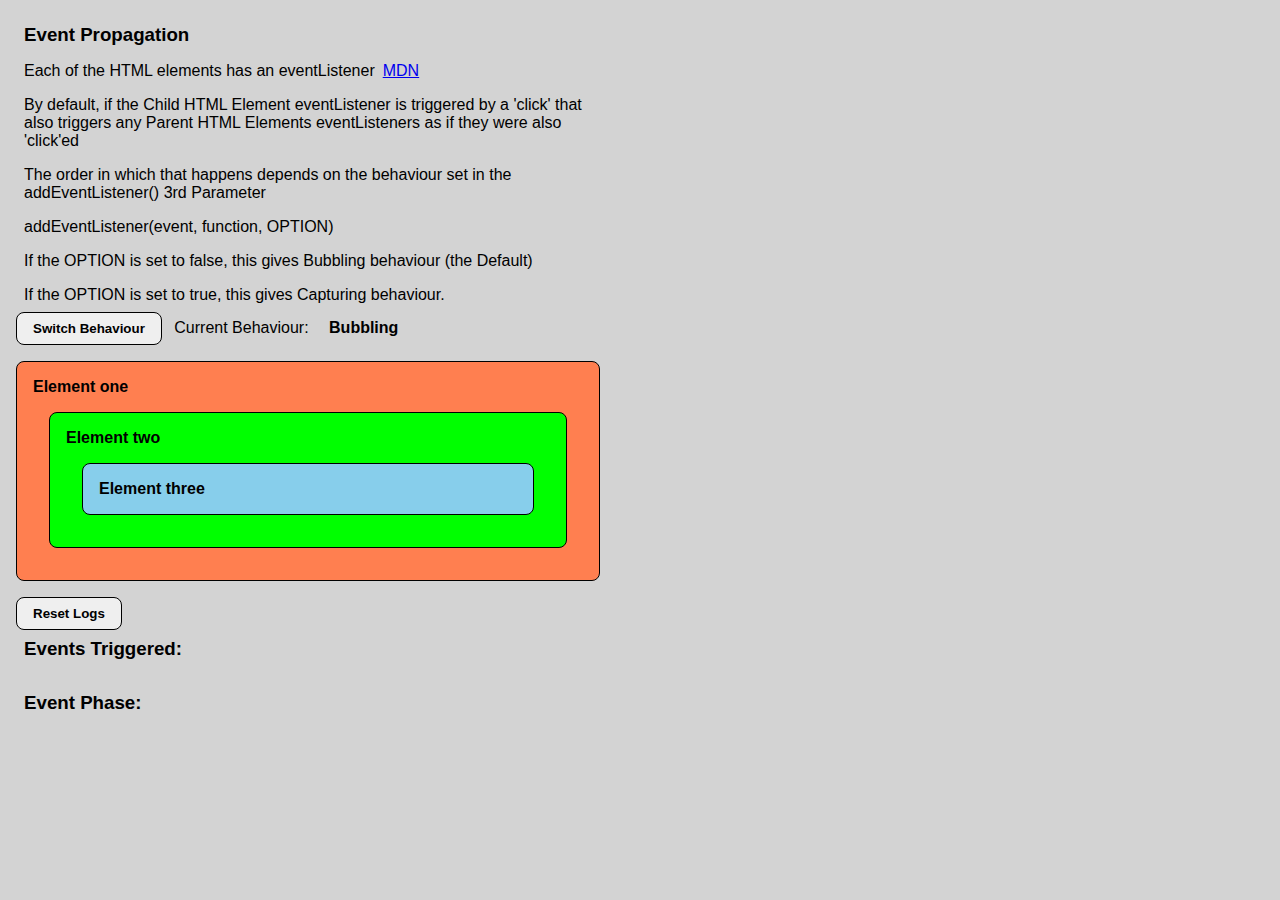
<file: testing/event-propagation/index.html>
<!DOCTYPE html>
<html lang="en">

<head>
    <meta charset="UTF-8">
    <meta http-equiv="X-UA-Compatible" content="IE=edge">
    <meta name="viewport" content="width=device-width, initial-scale=1.0">
    <link rel="stylesheet" href="styles.css">
    <title>Event Propagation</title>
</head>

<body>
    <h3>Event Propagation</h3>
    <p>Each of the HTML elements has an eventListener<a href="https://developer.mozilla.org/en-US/docs/Web/API/EventTarget/addEventListener" target="_blank">MDN</a></p>
    <p>By default, if the Child HTML Element eventListener is triggered by a 'click' that also triggers any Parent HTML Elements eventListeners as if they were also 'click'ed</p>
    <p>The order in which that happens depends on the behaviour set in the addEventListener() 3rd Parameter</p>
    <p>addEventListener(event, function, OPTION)</p>
    <p>If the OPTION is set to false, this gives Bubbling behaviour (the Default)</p>
    <p>If the OPTION is set to true, this gives Capturing behaviour.</p>
    <button id="change-behaviour">Switch Behaviour</button>
    <span>Current Behaviour:</span>
    <span id="behaviour-info">Bubbling</span>
    <div id="one">Element one
        <div id="two">Element two
            <div id="three">Element three</div>
        </div>
    </div>
    <button id="reset-logs">Reset Logs</button>
    <!-- 
    <h3>Element Clicked:</p>
    <div>
        <ol id="element-clicked"></ol>
    </div> 
    -->
    <h3>Events Triggered:</h3> 
    <div>
        <ol id="events-triggered-ordered-list"></ol>
    </div>
    <h3>Event Phase:</h3>
    <div>
        <ol id="event-phase-ordered-list"></ol>
    </div>
    <script src="main.js"></script>
</body>

</html>
</file>
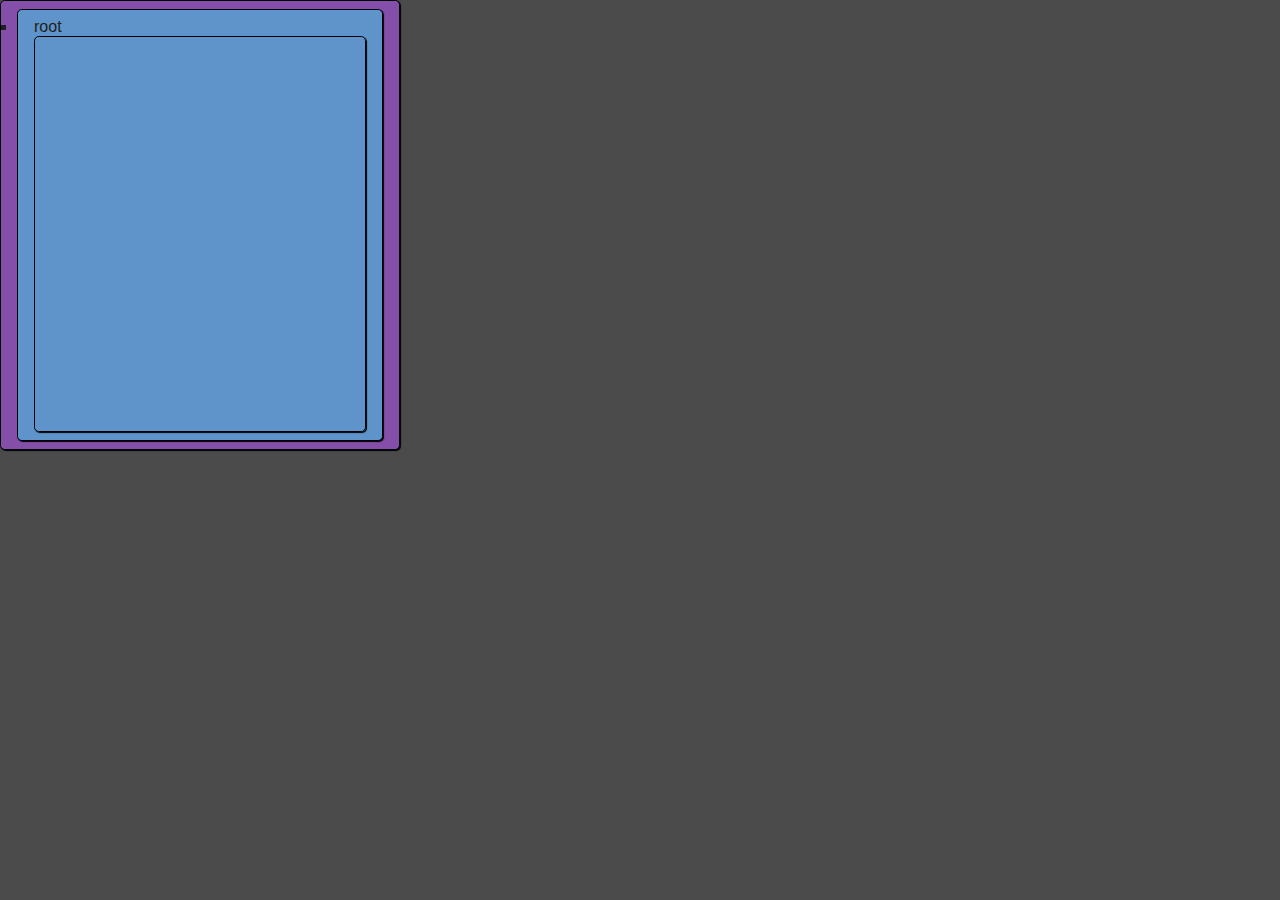
<file: testing/exercise2402/index.html>
<!DOCTYPE html>
<html lang="en">

<head>
    <meta charset="UTF-8">
    <meta http-equiv="X-UA-Compatible" content="IE=edge">
    <meta name="viewport" content="width=device-width, initial-scale=1.0">
    <link rel="stylesheet" href="styles.css">
    <title>Exercise 24 02 - List with a hidden 2nd level</title>
</head>

<body>
    <ul>
        <li id="root">root
            <ul>
                <li class="folder">css
                    <ul>
                        <li class="file">styles.css</li>
                    </ul>
                </li>
                <li class="folder">images
                    <ul>
                        <li class="file">image001.jpg</li>
                        <li class="file">image002.jpg</li>
                        <li class="file">image003.jpg</li>
                    </ul>
                </li>
                <li class="folder">js
                    <ul>
                        <li class="file">main.js</li>
                    </ul>
                </li>
                <li class="folder">index.html</li>
            </ul>
        </li>
    </ul>
    <script src="main.js"></script>
</body>

</html>
</file>
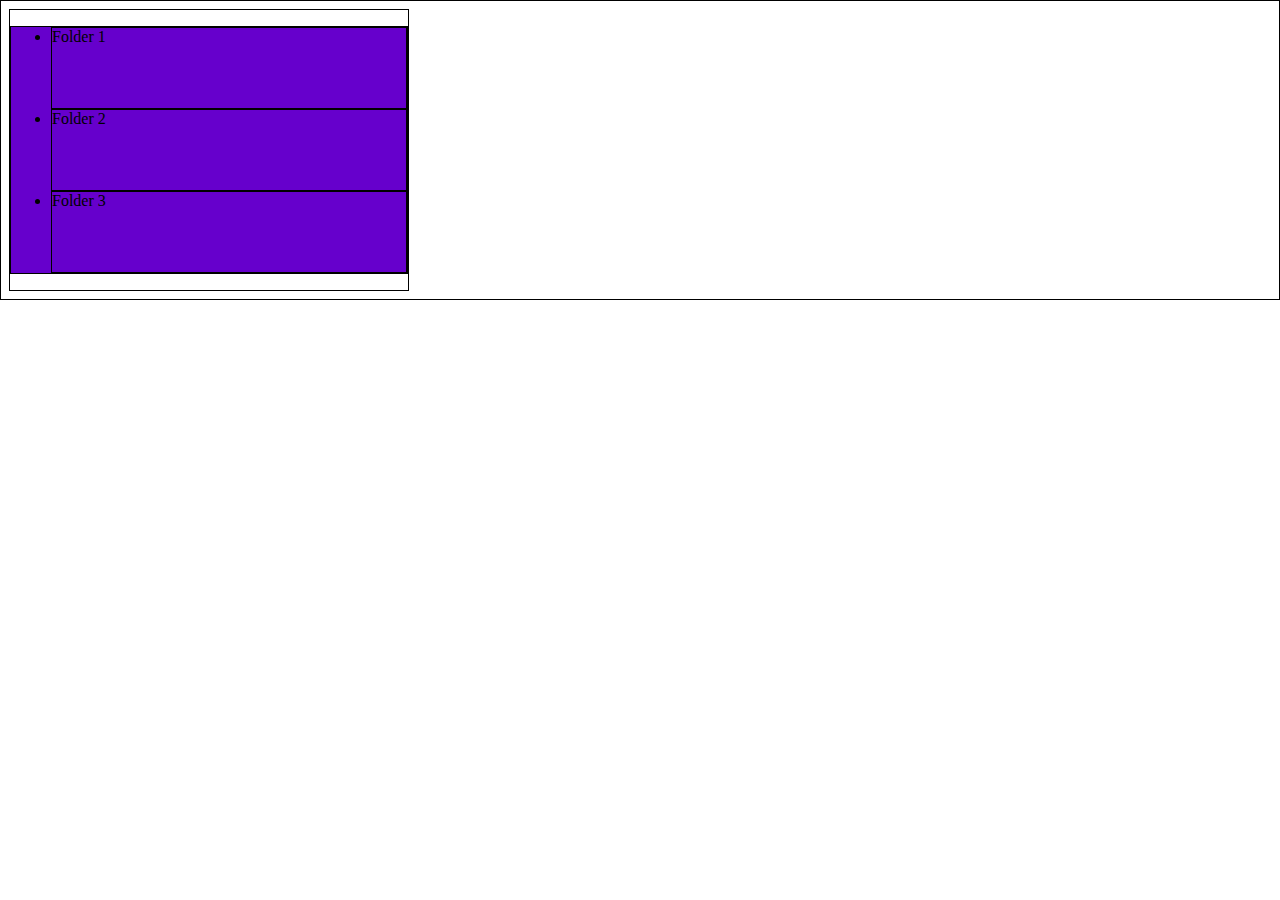
<file: testing/exercise2302/01/index.html>
<!DOCTYPE html>
<html lang="en">

<head>
    <meta charset="UTF-8">
    <meta http-equiv="X-UA-Compatible" content="IE=edge">
    <meta name="viewport" content="width=device-width, initial-scale=1.0">
    <link rel="stylesheet" href="styles.css">
    <title>Exercise 24 02 - List with a hidden 2nd level</title>
</head>

<body>
    <ul id="outer-block">
        <li>Folder 1
            <ul class="inner-block">
                <li>File 1.1</li>
                <li>File 1.2</li>
                <li>File 1.3</li>
            </ul>
        </li>
        <li>Folder 2
            <ul class="inner-block">
                <li>File 2.1</li>
                <li>File 2.2</li>
                <li>File 2.3</li>
            </ul>
        </li>
        <li>Folder 3
            <ul class="inner-block">
                <li>File 3.1</li>
                <li>File 3.2</li>
                <li>File 3.3</li>
            </ul>
        </li>
    </ul>
    <script src="main.js"></script>
</body>

</html>
</file>
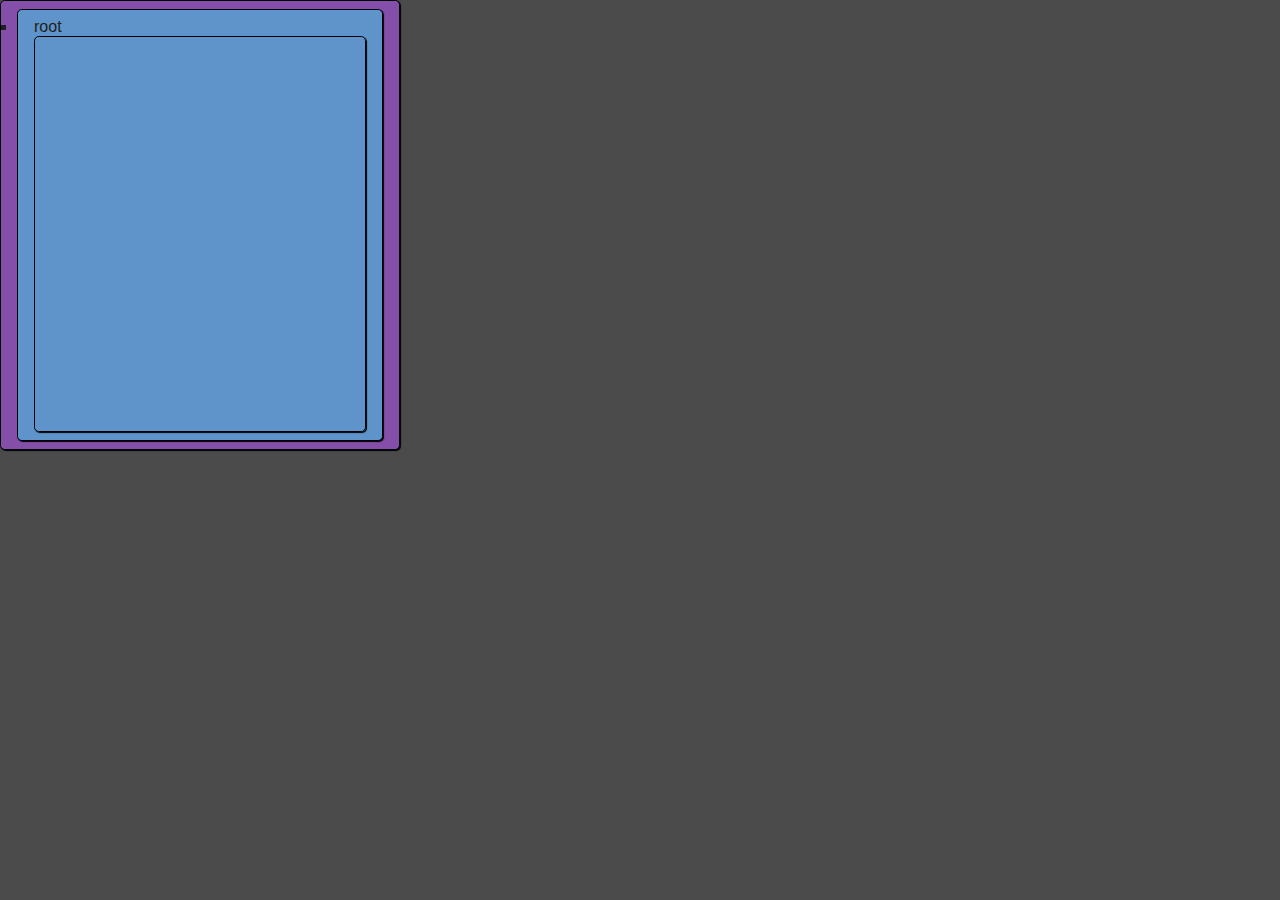
<file: testing/exercise2302/02/index.html>
<!DOCTYPE html>
<html lang="en">

<head>
    <meta charset="UTF-8">
    <meta http-equiv="X-UA-Compatible" content="IE=edge">
    <meta name="viewport" content="width=device-width, initial-scale=1.0">
    <link rel="stylesheet" href="styles.css">
    <title>Exercise 24 02 - List with a hidden 2nd level</title>
</head>
<!-- https://blocks.codeyourfuture.io/share.html?v=('j!('blocks!('languageVersion!0~blocks!%5B('type!'on_start'~id!'RgMCzh%2BK%24%3D%2Cz%3B947%3DCw0'~x!-52~y!-858%C2%88TEXT1!'at%20the%20start%20%7Bwhen%20run%20is%20clicked%7D'%C2%94HANDLER%C2%A61nX%3AGLVN%3FJ*n%7C%25n%2C*%2C'RQ'%C2%A1%C2%83id!'p%7CC%3A5%5DVY%7BuwYr7*X9%7B8%40%C2%86%7Fd!'O'%3AC%24b%2CPx6%23VlH12Eo.DJ%C2%A2)~next%C2%A6Qxxv%2BCWxM.T3r.%7BH5.%600'%C2%92ile%C2%83id!'%25Cy1%7BC0dY%24eNz9FVYKW8%C2%86%7Fd!'pCC%2BG2avJX%60Xn%2C_5EV%25o%C2%A2)%C2%87s(D%60f0%24h%40hJc3ln%2CKaQT%C2%81%7Fd!'C%2B2TvA6%40%7BwNG8mw%3A0Wz6%C2%80%C2%87%40Zn5GkNuw88o%252%60%5D5v%7C%3B%C2%82%7Fd!'ngNJ3%7CGs(a4Z'%3AK%40uxL%25e%C2%A2%C2%8F!B'%3AEMOtsF)g)e-GF)%7C*d'~x!-52~y!36%C2%8A%C2%90ME%C2%A8%C2%99%C2%9F2A%25.%7CGq%23P%3BpF7o.BtDsG%C2%A0%C2%93aT79IjgPu8xdY%7BASjWxa'%C2%88%C2%89'~id!'c2N0y-%25Z%2ClBb%24%2B'%3Aq%5Bcib%C2%82%C2%8E%3FfSk%3DAWbeMb%7DCH%2CGn9Ak%C2%A2~DO0%C2%A6R%2C'Nji_4wJ6_)2%2F%2BH.QQP'%C2%92ile%C2%83id!'AYS%2CJQLgr)FECrPBcGap%C2%86%7Fd!'LEB7Y.%7DuG35%2BLX7'%3AHPx%2F%C2%8C)%C2%87iLz8JJ2%7BNuz%2CF%3A-2h0bj%C2%82%7Fd!'Mt%23N.%2CJrRs6RkGFk9Je%24%C2%8C))~IF1%C2%9359r%23%24%25HUsFvpKIw_4K%7DG'%C2%88%C2%89'~id!'aTM%24udwR.%7CQ'%3Ak4eJIM%5Dv%C2%82%C2%8EK%3AG_u%2BTn%25F*AKB%3D'%3AVH%2C'D%C2%8C~DO1%C2%A6%3FSR%7Cs.t2d%24R%5DsqUR%7DzX%5E'%C2%92ile%C2%83id!'HHdUW6s%3B09D%25Bs56u%5B%5BH%C2%86%7Fd!'O%5Bm%5DT%2Fz%40sRx1ml0IRRRl%C2%A2)%C2%87bF%25%3Ah.'%3A.uhWIHEmX%5BtNU%C2%82%7Fd!'%3F'%3A%3BAD2%2CXoopsYg4FF'%3Aqp%C2%80)%C2%9Eelement_clicked'~id!'%3DQS'%3AMR%3Bnqu%2C6S.MEAHkR'~x!-45~y!-614%C2%9Cwith%20id'~ID!'root'~TEXT2!'%C2%A3%22%C2%9FCA*g%5BPB%5DG-XpUITqfZnc%C2%97hasElse!true%C2%94IF0%C2%93%7B%7DPPAzpgXo_dcCl%5DCCCd'%C2%88%C2%89'~id!'1RYIE'%3ALdy5C%2CvezhX%3Fu0%C2%81%C2%8EHv%60xvC%2C'z(3n1iYSy_%7BvR%C2%A2~DO0%C2%950x4-%3BYYAhH6BoN%60Fvsxw%C2%97name%C2%A5')))~ELSE%C2%95g1E%2C'wHQp-MSHfqnIA%3FT%2B%C2%97name!'collapseAll'%C2%8F'W%3B.566Z%2B%2BD%2BW%60TEXY7U4'~x!-47~y!-305%C2%8A%C2%90ME%C2%A5%C2%99%C2%9Fax%7DxiVq_%40%3DZ2E%3Fb%5E)-%7Bm%C2%A0%C2%93%2Cjy%23Cn-CQ%7D%2CoZ%3A7%2Fh%3BAS'%C2%88%C2%89'~id!'%5Db%2CLJH6%7B_qS38)%5DR%2Cf%7B-%C2%81%C2%8E%2429wk%3AQKi%3D%3B%7D%60O%5E%3F%3A%25M-%C2%A2~DO0%C2%A6BwX%24P75g1%2C'Xc%23%23.klQ%3A%3D'%C2%A1%C2%83id!'%2C'%2CT'%3AcwJ%2C'7c4x%7C%3D%2C'%24.%3BB'%3A%C2%86%7Fd!')%2Bte2k%3Dge%3F2%3A'%3AX%5EQ-f1o%C2%8C)%C2%87eTtYk1KE%7B%3F%3A'%3Abg_%2Cb%5Dj%3B%C2%81%7Fd!'sHPho-yvS%3Bt%2Cf3J%3DUYlM%C2%8C))~IF1%C2%93%2FkE'%3AayH%3BF9kk%2F3%7C%7BxCEg'%C2%88%C2%89'~id!'d)vvz)3L*X%248Mh53N-%5E%2F%C2%81%C2%8Eov(%40c%5EvE6wUKYPoA%24%7D%3B%7B%C2%8C~DO1%C2%A6ksZqn2w%2CrXAbN-aGejz%24'%C2%A1%C2%83id!'s%248dwNE4tMCm%5EMVR%2C6ei%C2%86%7Fd!'%23BU9Rx39f2u%2C'%3BxG%5DgMhy%C2%A2)%C2%87)tz'%3AG%3B-%2BdihOiK9%7Dy-%23M%C2%81%7Fd!'%5B%60I%24o(%5DSQNB%40.%3D(Z9%40t%60%C2%80)%C2%8F'%25%3FAPGxyQBW_ww.'%3AA%7B_ug'~x!-49~y!381%C2%8A%C2%90ME!'collapseAll%C2%99%C2%84lwL5e2%2CQ75p-MCQrw%3F%25G'%C2%92ile%C2%83id!''%3AY%2C'6(wZ%2C'%40aK%2Ff7D%3DBlU%60%C2%86%7Fd!'%230r%24x%3F%23%24OCr7C%60y%2Bx)%60V%C2%A2)%C2%87rIk3nhK2CBGYlGa%2BnlbN%C2%82%7Fd!'nF%2C.k%40)%2F7%3DCA%60FqCEXuW%C2%80~next%C2%A6%60%40y%3BoEadc%3D%23_%4017s%3De9l'%C2%A1%C2%83id!'w%60t5x%24WK09PhIrzl%3Ayz%7B%C2%86%7Fd!'E%7D7%3BoJR%5E'%3AP%7DChh2j%7DL85%C2%A2)%C2%87IJ.Um%5E%3F%2B%5EAi%3AJD8%3B%7BCvp%C2%81%7Fd!'6U%7CdD%2C'C%7D-aC2u%23x%7B3EK%7D%C2%A2%C2%9E%C2%84H'%3AjSE6iDR.%40YqN%2C%2C8%5EeQ'~x!-47~y!-437%C2%A1%C2%99element_clicked_current'~id!'A%3A)%2CB%60o%5BE%2BcpE0HoKSX%3A'%C2%9C%C2%A3%C2%95'%3A(vVG)UZqVv%2BxGX9T6fU%C2%97name%C2%A8'))))))))%5D)~variables!%5B('name!'products'~id!'OCoW%3D%7C%2FRen%24dmk%2FRh_%25%2B%C2%91cart'~id!'8mdn4g5kux1n5%5EnOb'%3AvW%C2%91product'~id!'%7D%24WsrNX4%7CwuD%600*uNR%2F%40%C2%91css-dir'~id!'W1V06(q%3Fgn%5DHd%40YUpcks%C2%91addText'~id!'C%3A(g8'%3Avf%24Xg-WgIA%3FS%3Di%C2%91item'~id!'6%3AbKTV%3F6%5BP0Xn4B%3Ds%7CK%7C%C2%91root'~id!'n%7C0%25Kc%3BGs0%7DLsQ6fDi-o%C2%91array'~id!'0%40IDMcS%3A%5DO%3AQ%2C'%40h%7B%7D%2C.'%3A%C2%A7iles'~%C2%9D%C2%91x'~id!'L%5BS%3A%5Ek%60GVNzofH%3Bwj*UC%C2%91folderID'~id!'R%40CK6.%3F%3FK%7DGAA6YHe%25Q%7D%C2%91folder'~id!'b_vGRpwVQ'%3AIH1yHFRa%3B%23%C2%A7olders'~%C2%9B%5D)~h!'%3Cul%3E%5Cn%26%3Cli%20id%3D%5C'root%5C'%3Eroot%5Cn%26%26%3Cul%3E%5Cn%C2%98cs%C2%9A%C2%8Bstyles.css%C2%96%C2%8D%C2%98image%C2%9A%C2%A91.jpg%3C%2Fli%C2%A92.jpg%3C%2Fli%C2%A93.jpg%C2%96%26%C2%8D%C2%98j%C2%9A%C2%8Bmain.js%C2%96%26%C2%8D%C2%98index.html%C2%96%C2%A4%C2%96%3C%2Ful%3E')%22!('block!('type!'%26%20%20%20%20%7F%C2%94VALUE%C2%AA%C2%80'%C2%88BOOL!'FALSE'))))%C2%81'%C2%88VAR!('%C2%9B%C2%82'%C2%88VAR!('%C2%9D')%C2%83%C2%99set_attribute'~%C2%84with_elements_by_selector'~id!'%C2%85%26%26%26%3Cli%20class%3D%5C'f%C2%86'%C2%88PROPERTY!'visibility'%C2%87~next%22variables_set'~id!'%C2%88~fields!('%C2%89OP!'EQ'%C2%94A%22variables_get%C2%8A~icons!('comment!('text!'Describe%20this%20function..%C2%8B%3E%5Cn%26%26%C2%85ile%5C'%3E%C2%8C'%C2%88BOOL!'TRUE'))))))%C2%8D%26%C2%A4%26%26%C2%96%C2%8E)))~B%C2%AAd!'%C2%8F%C2%9Eprocedures_defnoreturn'~id!%C2%90.'~pinned!false~height!80~width!160))%C2%88NA%C2%91')%2C('name!'%C2%92%C2%88QUERY!'.f%C2%93%22logic_compare'~id!'%C2%94)~inputs!('%C2%95%22procedures_callnoreturn'~id!'%C2%96%3C%2Fli%3E%5Cn%C2%97'~extraState!('%C2%98%C2%85older%5C'%3E%C2%99'%C2%94STACK%22%C2%9As%5Cn%26%26%26%26%3Cul%C2%9Bid!'UG'%3Ab719%3DP'%3A0aj'%3AwHZT3N')%C2%9C%C2%88TEXT1!'when%20the%20element%20%C2%9Did!'1gLs%2F'%3A7VB6)%5B3o*2%246jz%C2%9E))))))))%2C('type!'%C2%9Fcontrols_if'~id!'%C2%A0%C2%97elseIfCount!1%C2%94IF0%C2%A1%C2%92older%C2%A2%C2%80))%C2%A3is%20clicked'%C2%94HANDLER%C2%A4%26%26%3C%2Ful%3E%5Cn%26%C2%A5!'toggleFolderVisibility%C2%A6%22%C2%84%C2%A7%C2%91currentlyVisibleF%C2%A8!'toggleFileVisibility%C2%A9%C2%8Bimage00%C2%AA%22logic_boolean'~i%01%C2%AA%C2%A9%C2%A8%C2%A7%C2%A6%C2%A5%C2%A4%C2%A3%C2%A2%C2%A1%C2%A0%C2%9F%C2%9E%C2%9D%C2%9C%C2%9B%C2%9A%C2%99%C2%98%C2%97%C2%96%C2%95%C2%94%C2%93%C2%92%C2%91%C2%90%C2%8F%C2%8E%C2%8D%C2%8C%C2%8B%C2%8A%C2%89%C2%88%C2%87%C2%86%C2%85%C2%84%C2%83%C2%82%C2%81%C2%80%7F%26%22_ -->
<body>
    <ul>
        <li id="root">root
            <ul>
                <li class="folder">css
                    <ul>
                        <li class="file">styles.css</li>
                    </ul>
                </li>
                <li class="folder">images
                    <ul>
                        <li class="file">image001.jpg</li>
                        <li class="file">image002.jpg</li>
                        <li class="file">image003.jpg</li>
                    </ul>
                </li>
                <li class="folder">js
                    <ul>
                        <li class="file">main.js</li>
                    </ul>
                </li>
                <li class="folder">index.html</li>
            </ul>
        </li>
    </ul>
    <script src="main.js"></script>
</body>

</html>
</file>
<file: testing/event-propagation/styles.css>
* {
    box-sizing: border-box;
    margin: 0;
    padding: 0.5rem;
    border: 0;
    border-radius: 0.5rem;
}

body {
    font-family: 'Open Sans', sans-serif;
    background: lightgray;
    max-width: 600px;
}

#behaviour-info {
    font-weight: bold;
}

#one,
#two,
#three {
    padding: 1rem;
    border: 0.1rem solid black;
    font-weight: bold;
    background: rgb(235, 235, 235);
}

#one {
    margin-top: 1rem;
    margin-bottom: 1rem;  
    background: coral;
}

#two {
    background: lime;
    margin: 1rem;
}

#three {
    background: skyblue;
    margin: 1rem;
}

#reset-logs,
#change-behaviour {
    padding: 0.5rem 1rem;
    border: 1px solid black;
    font-weight: bold;
}

ol {
    margin: 0;
    padding: 0;
}

li {
    margin: 0;
    padding: 0;
}
</file>
<file: testing/exercise2402/styles.css>
* {
    box-sizing: border-box;
    margin: 0;
    padding: 0;
    border: 0;
}

body {
    max-width: 400px;
    background: rgb(75, 75, 75);
    color: rgb(32, 32, 32);
    font-family: Arial, sans-serif;
    /* text-shadow: 0px 0px 1px black; */
}

ul,
li {
    padding: 0.5rem 1rem;
    border: 0.1rem solid black;
    border-radius: 0.3rem;
    box-shadow: 1px 1px 1px black;
    list-style: square;
}

body>ul {
    background: rgb(131, 79, 168);
}

#root {
    background: rgb(95, 148, 202);
}

.folder {
    background: lightskyblue;
}

.file {
    background: lightgreen;
}
</file>
<file: testing/exercise2302/01/styles.css>
* {
    box-sizing: border-box;
    border: 1px solid black;
}

body {
    max-width: 400px;
}
</file>
<file: testing/exercise2302/02/styles.css>
* {
    box-sizing: border-box;
    margin: 0;
    padding: 0;
    border: 0;
}

body {
    max-width: 400px;
    background: rgb(75, 75, 75);
    color: rgb(32, 32, 32);
    font-family: Arial, sans-serif;
    /* text-shadow: 0px 0px 1px black; */
}

ul,
li {
    padding: 0.5rem 1rem;
    border: 0.1rem solid black;
    border-radius: 0.3rem;
    box-shadow: 1px 1px 1px black;
    list-style: square;
}

body>ul {
    background: rgb(131, 79, 168);
}

#root {
    background: rgb(95, 148, 202);
}

.folder {
    background: lightskyblue;
}

.file {
    background: lightgreen;
}
</file>
